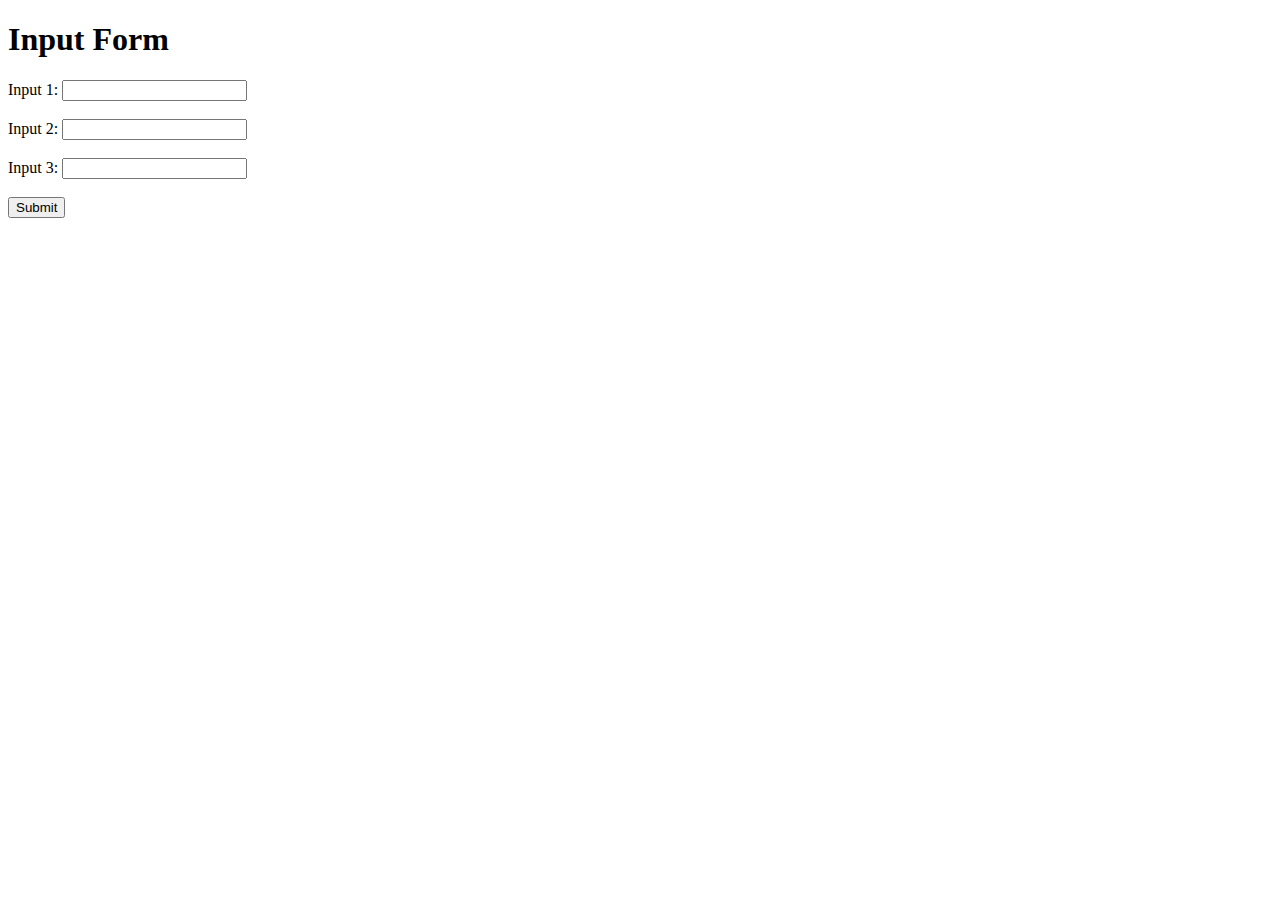
<file: project/templates/input-list.html>
<!DOCTYPE html>
<html>
<head>
  <title>Input Form</title>
</head>
<body>
  <h1>Input Form</h1>
  <form action="/input-list" method="post">
    <label for="input1">Input 1:</label>
    <input type="text" id="input1" name="input1"><br><br>

    <label for="input2">Input 2:</label>
    <input type="text" id="input2" name="input2"><br><br>

    <label for="input3">Input 3:</label>
    <input type="text" id="input3" name="input3"><br><br>

    <input type="submit" value="Submit">
  </form>
</body>
</html>
</file>
